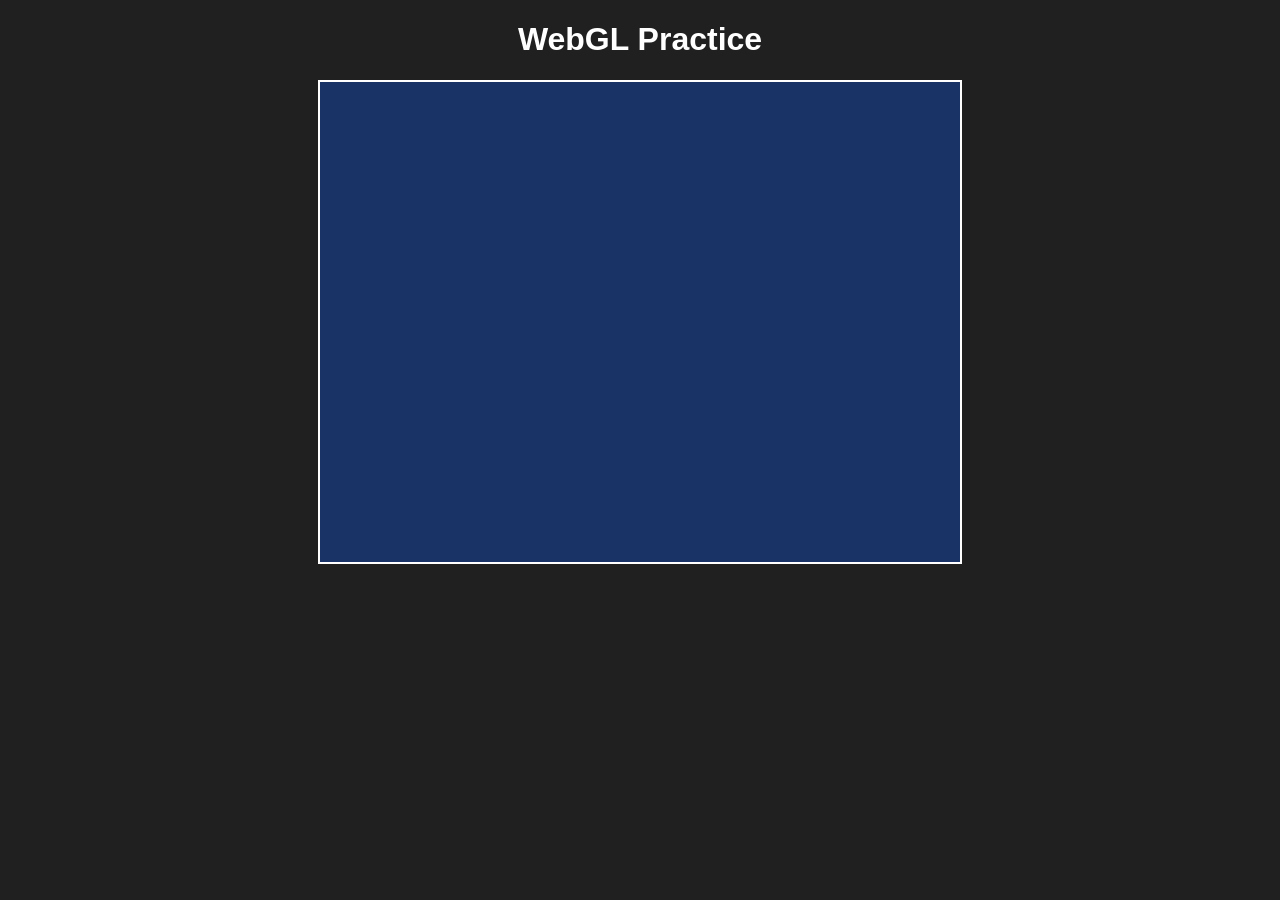
<file: index.html>
<!DOCTYPE html>
<html lang="en">
<head>
  <meta charset="UTF-8" />
  <meta name="viewport" content="width=device-width, initial-scale=1.0" />
  <title>WebGL Practice</title>
  <link rel="stylesheet" href="style.css" />
</head>
<body>
  <h1>WebGL Practice</h1>

  <canvas id="glCanvas" width="640" height="480">
    Your browser does not support HTML5 canvas.
  </canvas>

  <script src="script.js"></script>
</body>
</html>
</file>
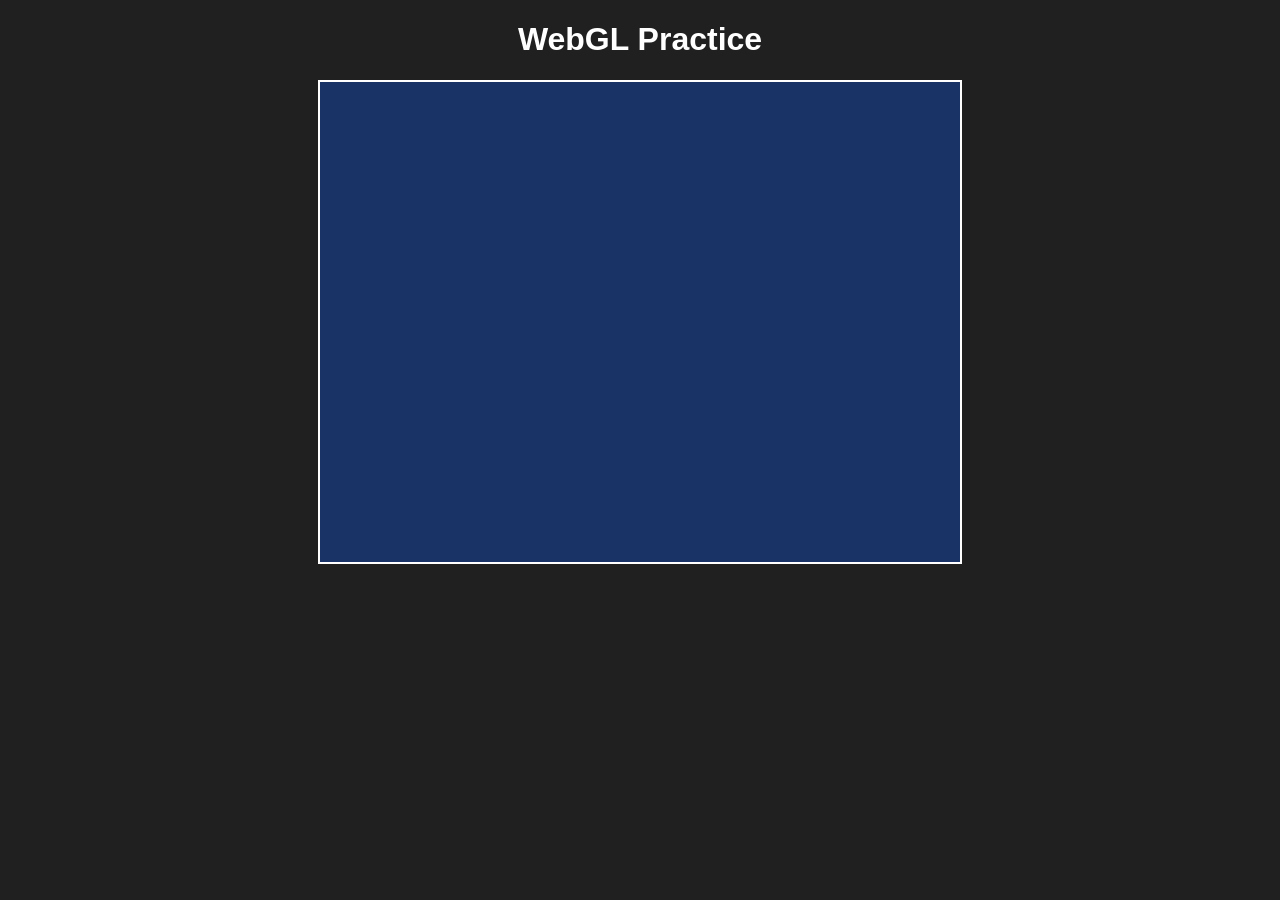
<file: week1-webgl-workspace/index.html>
<!DOCTYPE html>
<html lang="en">
<head>
  <meta charset="UTF-8" />
  <meta name="viewport" content="width=device-width, initial-scale=1.0" />
  <title>WebGL Practice</title>
  <link rel="stylesheet" href="style.css" />
</head>
<body>
  <h1>WebGL Practice</h1>

  <canvas id="glCanvas" width="640" height="480">
    Your browser does not support HTML5 canvas.
  </canvas>

  <script src="script.js"></script>
</body>
</html>
</file>
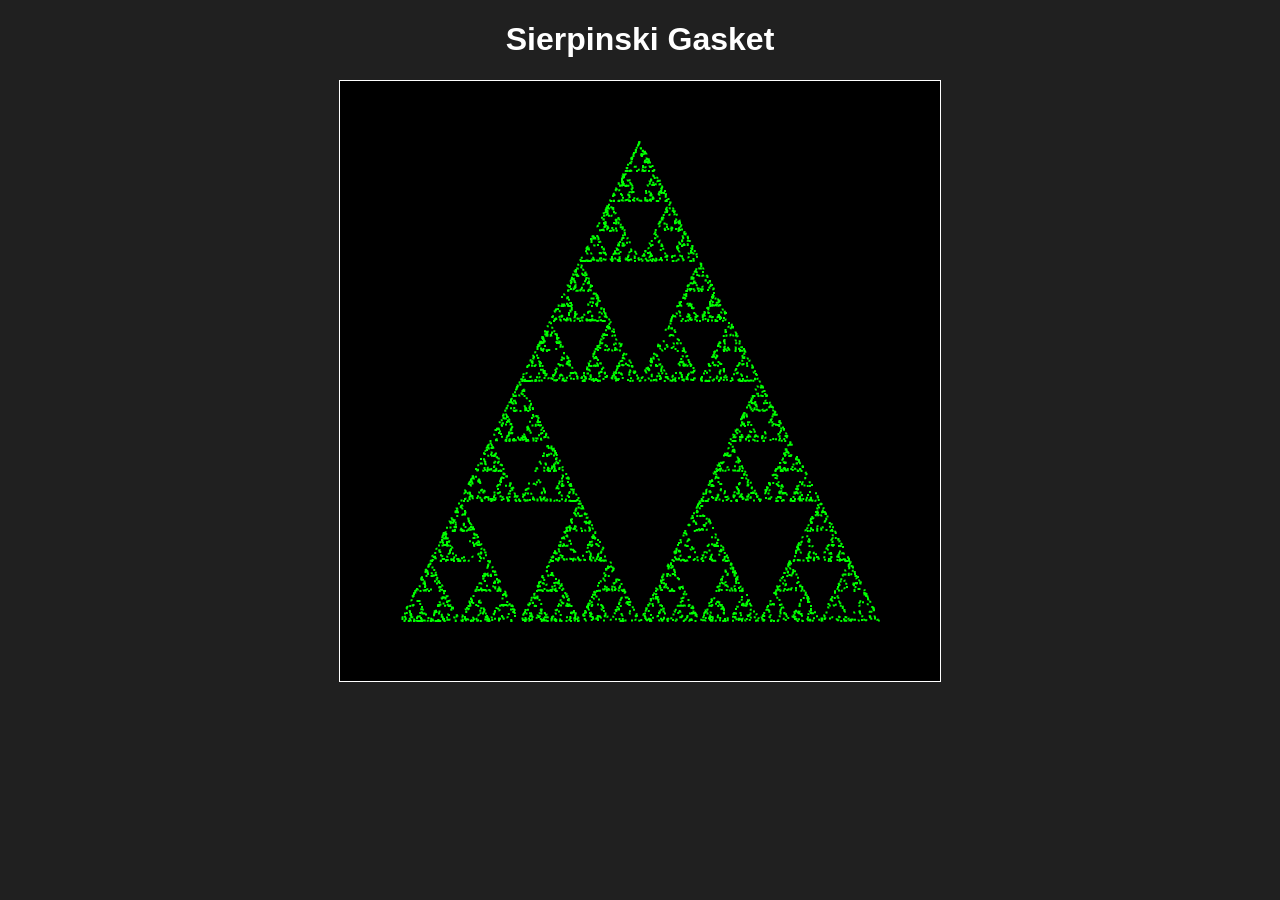
<file: week2-sierpinski/index.html>
<!DOCTYPE html>
<html lang="en">
<head>
    <meta charset="UTF-8">
    <meta name="viewport" content="width=device-width, initial-scale=1.0">
    <title>Sierpinski Gasket</title>
    <link rel="stylesheet" href="style.css">
</head>
<body>

    <h1>Sierpinski Gasket</h1>

    <canvas id="glCanvas" width="600" height="600">
        Your browser does not support WebGL.
    </canvas>

    <script src="script.js"></script>

</body>
</html>
</file>
<file: style.css>
body {
  font-family: Arial, sans-serif;
  text-align: center;
  background-color: #202020;
  color: white;
}

canvas {
  border: 2px solid white;
  background-color: black;
}
</file>
<file: week1-webgl-workspace/style.css>
body {
  font-family: Arial, sans-serif;
  text-align: center;
  background-color: #202020;
  color: white;
}

canvas {
  border: 2px solid white;
  background-color: black;
}
</file>
<file: week2-sierpinski/style.css>
body {
    text-align: center;
    font-family: Arial, sans-serif;
    background-color: #202020;
    color: white;
}

canvas {
    border: 1px solid white;
    background-color: black;
}
</file>
